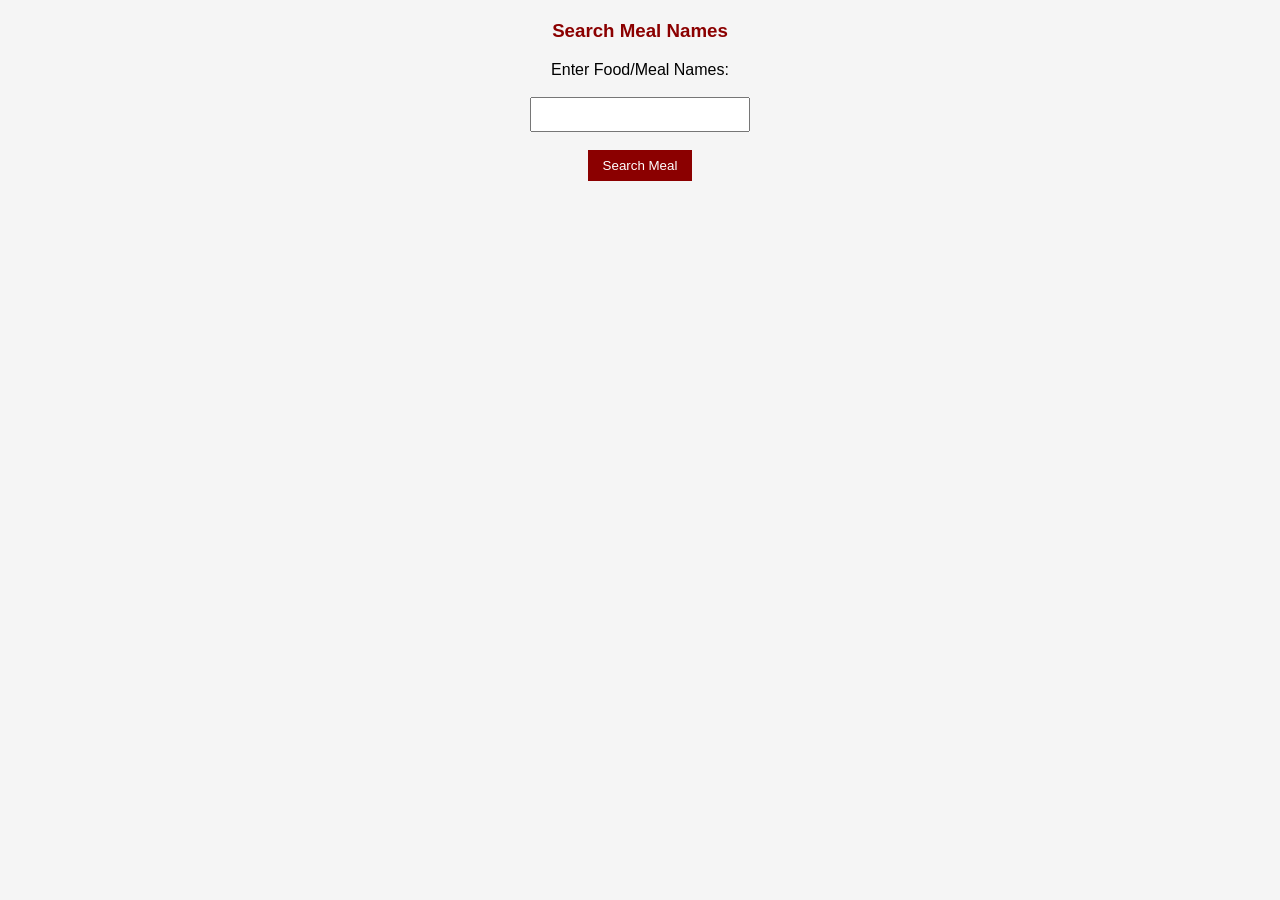
<file: index.html>
<!DOCTYPE html>
<html lang="en">
<head>
    <meta charset="UTF-8">
    <meta name="viewport" content="width=device-width, initial-scale=1.0">
    <link href="style.css" rel="stylesheet">
    <title>Search MealDB</title>
</head>
<body>
    <!-- Tasnim Ahmed, ID: 2330242 -->
    <h3>Search Meal Names</h3>
    Enter Food/Meal Names: <br><br>
    <input id="searchBox" type="text"><br><br>
    <button onclick="connectSearch()">
        Search Meal 
    </button> <br><br>
    <div id="displayArea"></div>
    <script src="Api.js"></script>
</body>
</html>
</file>
<file: style.css>
body {
    font-family: Arial;
    background-color: #f5f5f5;
    margin: 20px;
    text-align: center;
}

h3 {
    color: darkred;
}

input {
    padding: 8px;
    width: 200px;
    
}

button {
    background-color: darkred;
    color: white;
    padding: 8px 15px;
    border: none;
    cursor: pointer;
}

#displayArea {
    display: grid;
    grid-template-columns: repeat(3, 1fr);
    gap: 15px;
}

.mealCard {
    background-color: white;
    padding: 15px;
    border: 1px solid lightgray;
    border-radius: 8px;
}

.mealCard img {
    width: 100%;
    border-radius: 5px;
}
</file>
